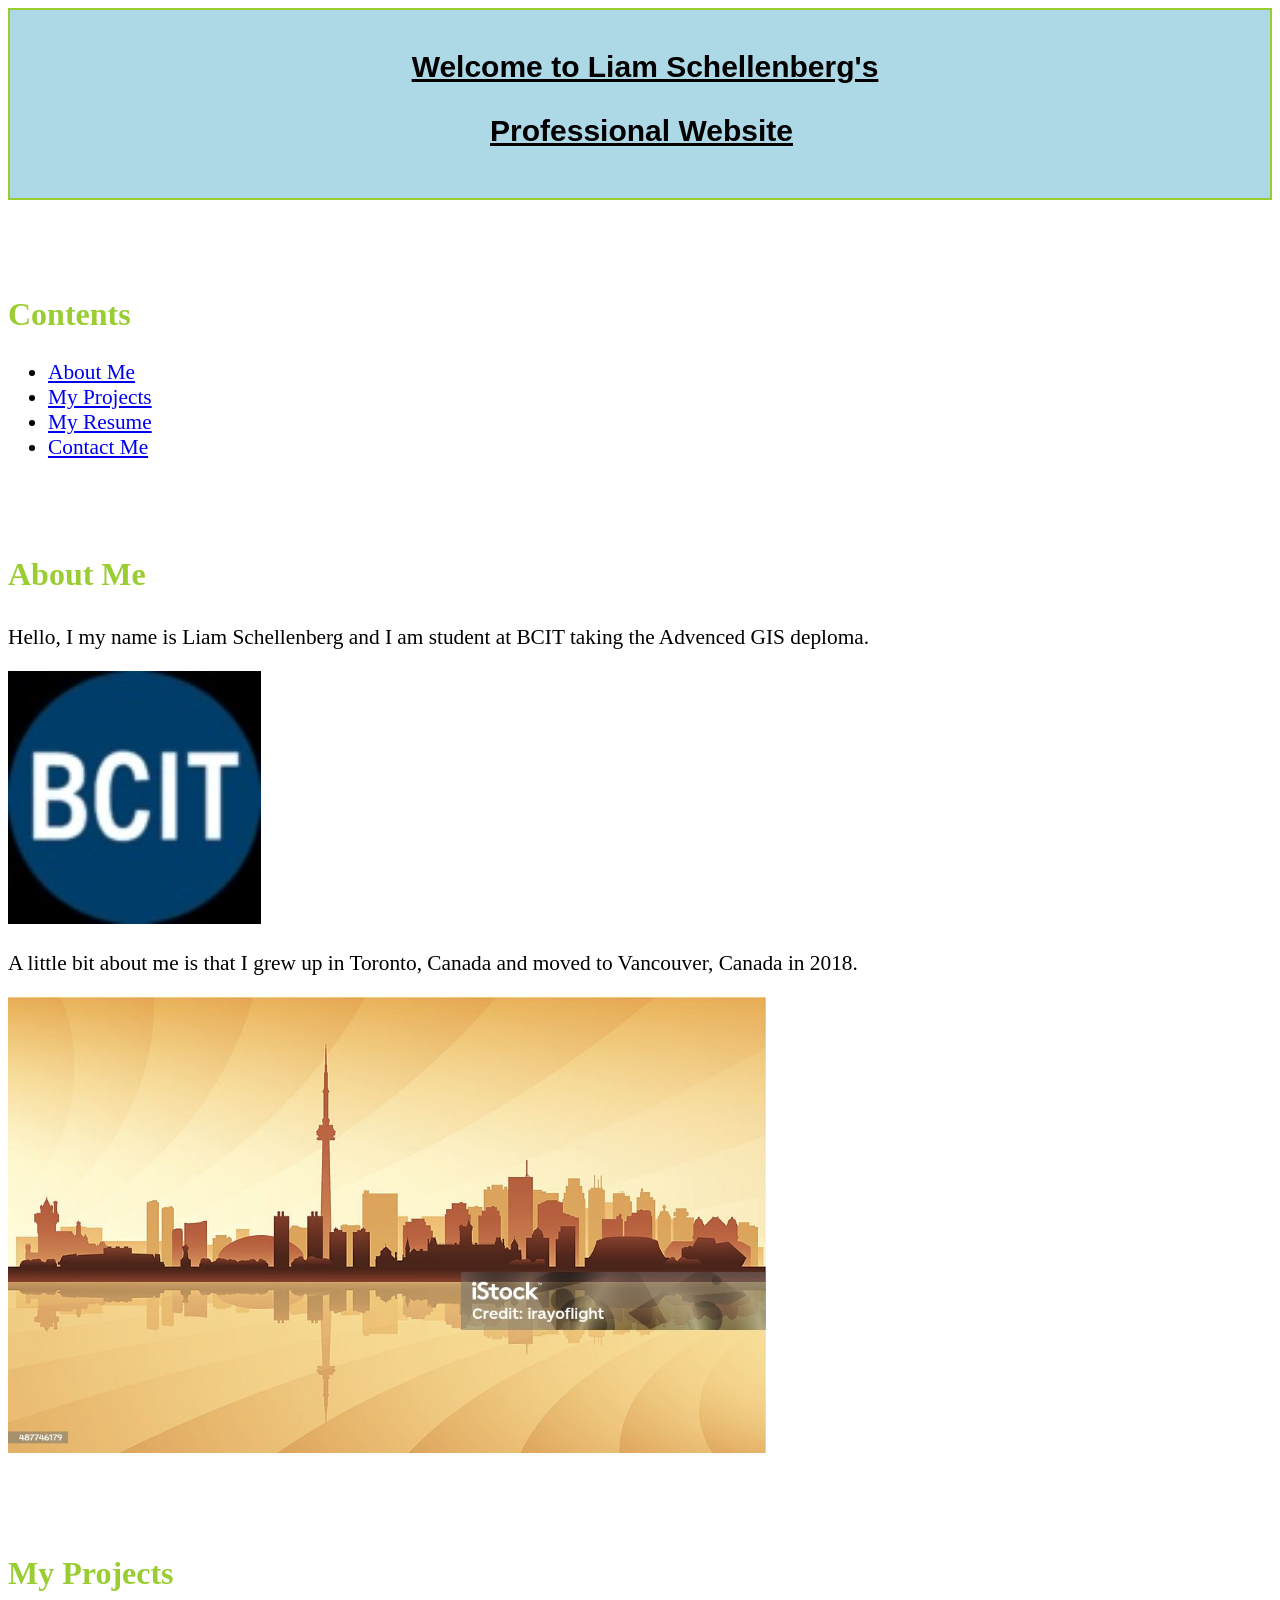
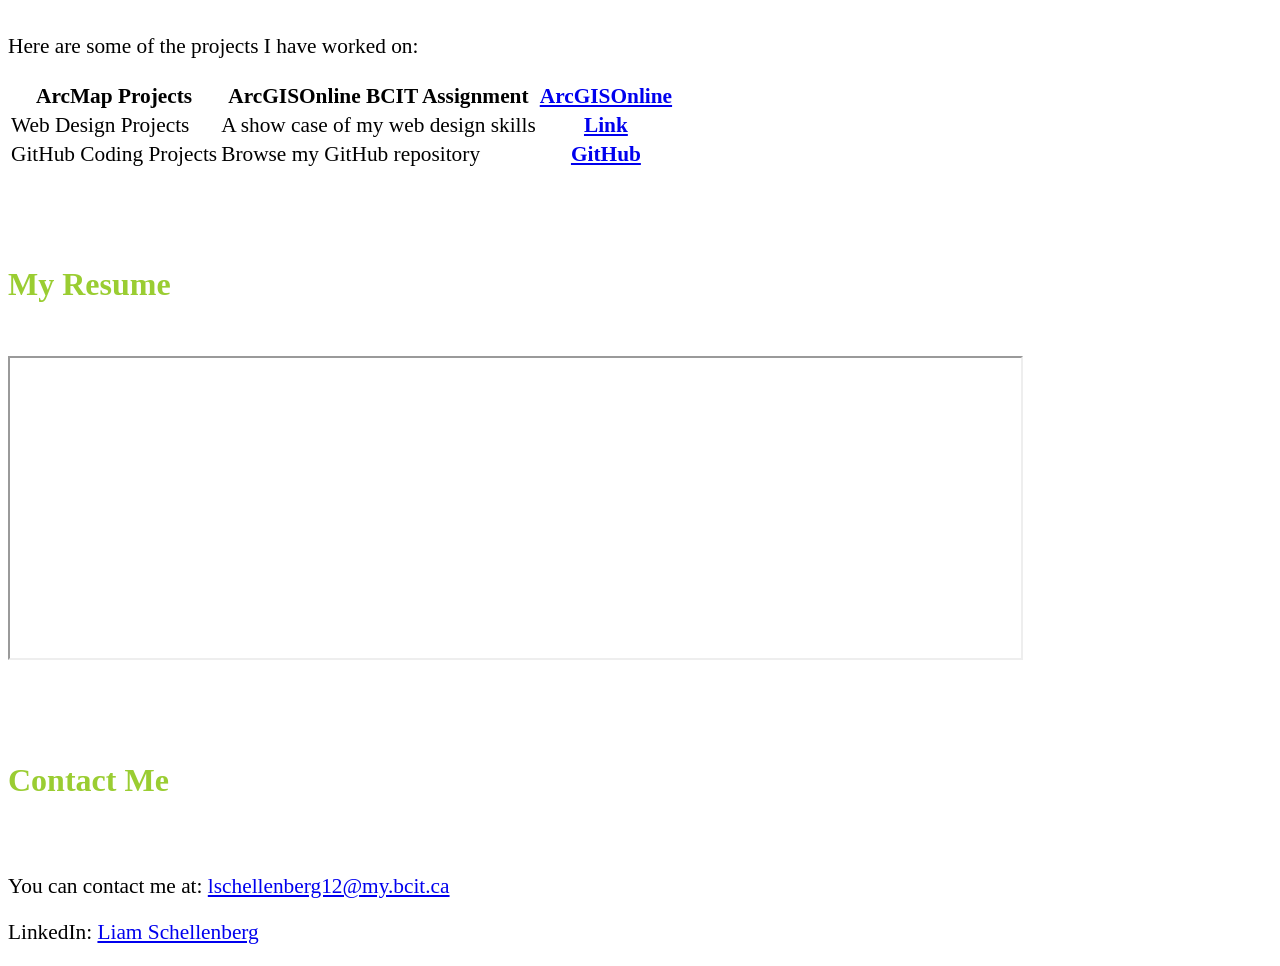
<file: index.html>
<!DOCTYPE html>
<html>
    <head>
        <title>Liam Schellenberg</title>
        <link rel="stylesheet" href="mystyle.css">


        <!--Must be realtive link-->
        <link rel="shortcut icon" href="liam_favicon.ico">

    </head>


    <body>
        <header>
            <h1>Welcome to Liam Schellenberg's 
                <p>Professional Website</p></h1>
        </header>



        <h2> Contents </h2>
        <ul>
            <li><a href="#about">About Me</a></li>
            <li><a href="#projects">My Projects</a></li>
            <li><a href="#resume">My Resume</a></li>
            <li><a href="#contact">Contact Me</a></li>
        </ul>


        <h3 id="about">About Me</h3>
<p> Hello, I my name is Liam Schellenberg and I am student at BCIT taking the Advenced GIS deploma. </p>
<p> <img src="bcitlogo.jpg" width="20%"> </p>

<p> A little bit about me is that I grew up in Toronto, Canada and moved to Vancouver, Canada in 2018. </p>

<p> <img src="torontoskyline.jpg" alt="torontoskyline" onmouseover="this.src='vancouverskyline.jpg'" 
    onmouseout="this.src='torontoskyline.jpg'" width="60%"> </p>




<h4 id="projects">My Projects</h4>
<p> Here are some of the projects I have worked on: </p>

    <table>
        <tr>
            <th>ArcMap Projects</th>
            <th>ArcGISOnline BCIT Assignment</th>
            <th><a href="https://arcg.is/0Hnje90" target="_blank">ArcGISOnline</a></th>
        </tr>
        <tr>
            <td>Web Design Projects</td>
            <td>A show case of my web design skills</td>
            <th><a href="web-design.html" target="_blank">Link</a></th>
        </tr>
        <tr>
            <td>GitHub Coding Projects</td>
            <td>Browse my GitHub repository</td>
            <th><a href="https://github.com/" target="_blank">GitHub</a></th>
        </tr>
    </table> 



<h5 id="resume">My Resume</h5>
<p> <iframe src="liam_schellenberg_cv_gis.pdf"
    width="80%" height="300px"> </iframe></p>



    <h6 id="contact">Contact Me</h6>
    <p> You can contact me at: <a href="mailto:lschellenberg12@my.bcit.ca">lschellenberg12@my.bcit.ca</a> </p>
    <p> LinkedIn: <a href="https://www.linkedin.com/in/liam-schellenberg-364903a6/" target="_blank">Liam Schellenberg</a> </p>




</html>
</file>
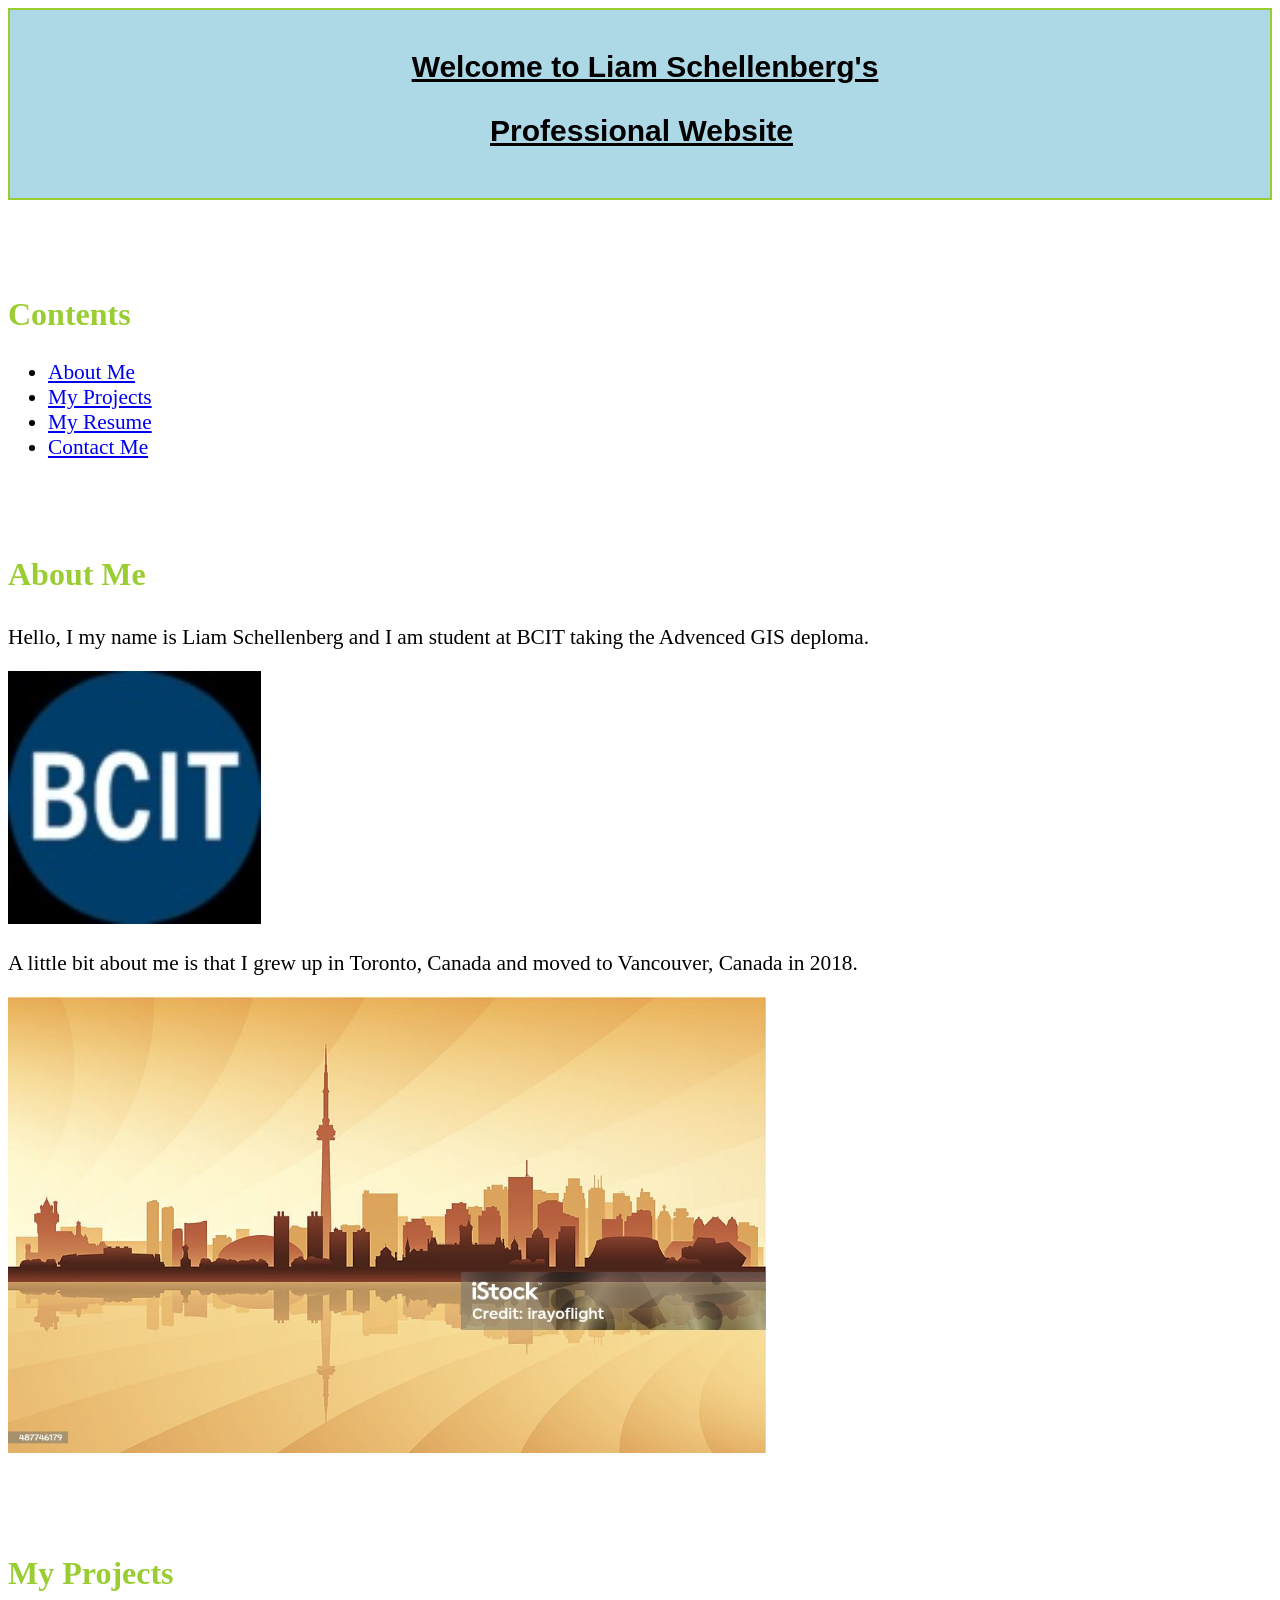
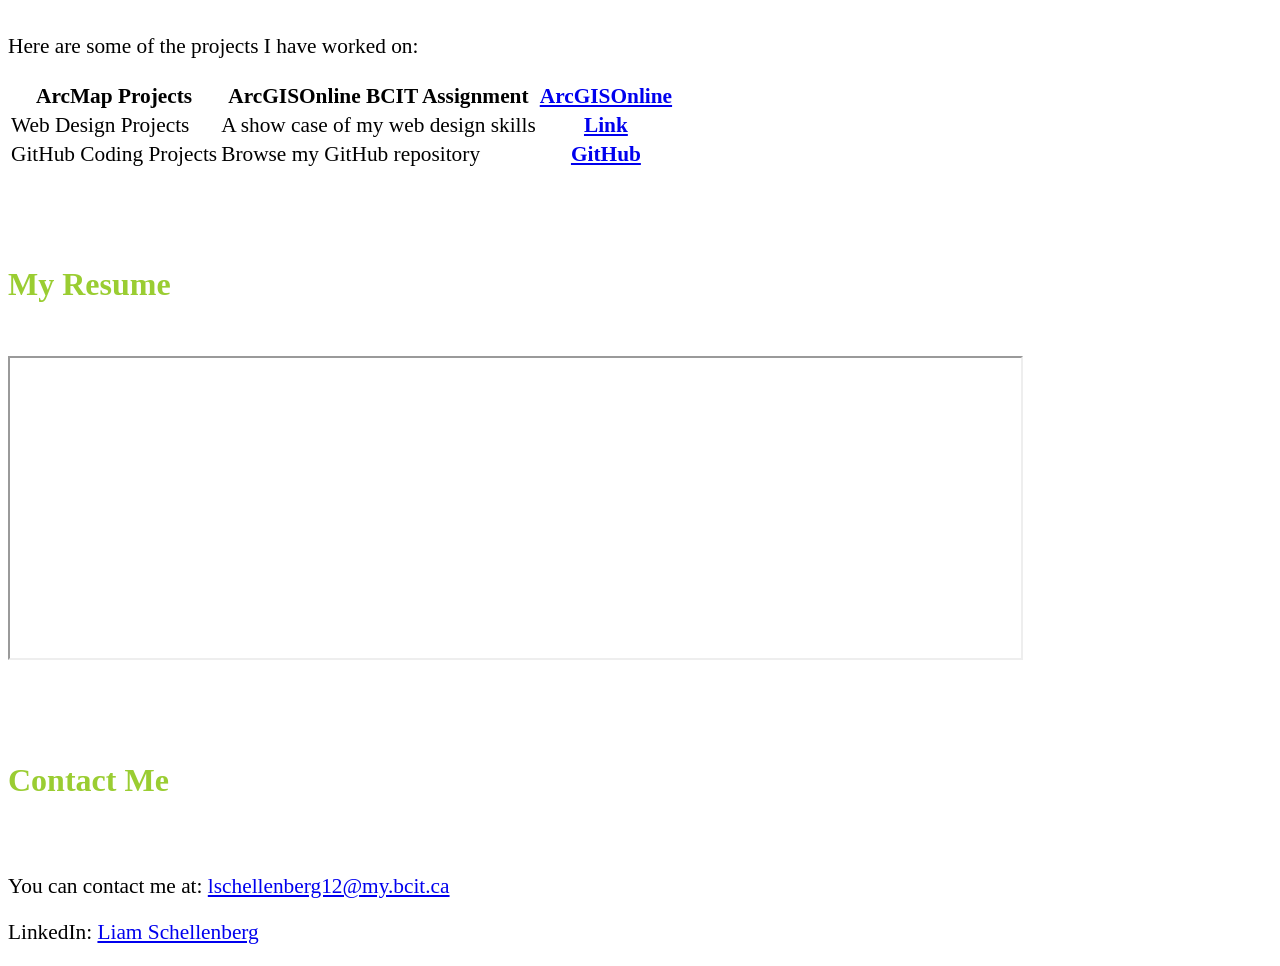
<file: mypage.html>
<!DOCTYPE html>
<html>
    <head>
        <title>Liam Schellenberg</title>
        <link rel="stylesheet" href="mystyle.css">


        <!--Must be realtive link-->
        <link rel="shortcut icon" href="liam_favicon.ico">

    </head>


    <body>
        <header>
            <h1>Welcome to Liam Schellenberg's 
                <p>Professional Website</p></h1>
        </header>



        <h2> Contents </h2>
        <ul>
            <li><a href="#about">About Me</a></li>
            <li><a href="#projects">My Projects</a></li>
            <li><a href="#resume">My Resume</a></li>
            <li><a href="#contact">Contact Me</a></li>
        </ul>


        <h3 id="about">About Me</h3>
<p> Hello, I my name is Liam Schellenberg and I am student at BCIT taking the Advenced GIS deploma. </p>
<p> <img src="bcitlogo.jpg" width="20%"> </p>

<p> A little bit about me is that I grew up in Toronto, Canada and moved to Vancouver, Canada in 2018. </p>

<p> <img src="torontoskyline.jpg" alt="torontoskyline" onmouseover="this.src='vancouverskyline.jpg'" 
    onmouseout="this.src='torontoskyline.jpg'" width="60%"> </p>




<h4 id="projects">My Projects</h4>
<p> Here are some of the projects I have worked on: </p>

    <table>
        <tr>
            <th>ArcMap Projects</th>
            <th>ArcGISOnline BCIT Assignment</th>
            <th><a href="https://arcg.is/0Hnje90" target="_blank">ArcGISOnline</a></th>
        </tr>
        <tr>
            <td>Web Design Projects</td>
            <td>A show case of my web design skills</td>
            <th><a href="web-design.html" target="_blank">Link</a></th>
        </tr>
        <tr>
            <td>GitHub Coding Projects</td>
            <td>Browse my GitHub repository</td>
            <th><a href="https://github.com/" target="_blank">GitHub</a></th>
        </tr>
    </table> 



<h5 id="resume">My Resume</h5>
<p> <iframe src="liam_schellenberg_cv_gis.pdf"
    width="80%" height="300px"> </iframe></p>



    <h6 id="contact">Contact Me</h6>
    <p> You can contact me at: <a href="mailto:lschellenberg12@my.bcit.ca">lschellenberg12@my.bcit.ca</a> </p>
    <p> LinkedIn: <a href="https://www.linkedin.com/in/liam-schellenberg-364903a6/" target="_blank">Liam Schellenberg</a> </p>




</html>
</file>
<file: mystyle.css>
body {
    font-family:'Times New Roman', Times, serif;
    font-size: 16pt;
}


header {
    background-color: lightblue;
    border: 2px solid yellowgreen;
    text-align: center;
    padding: 20px;
    text-indent: 10px;
    p {
        text-indent: 3px;
    }

}

h1 {
    font-size: 30px;
    font-family:'Helvetica', Times, serif;
    color: Black;
    text-decoration: underline;
    text-align:center;
    
}

h2 {font-size:1.5em;
    color: yellowgreen;
    margin-top: 3em;

}

h3 {
    font-size: 1.5em;
    color: yellowgreen;
    margin-top: 3em;
}

h4 {
    font-size: 1.5em;
    color: yellowgreen;
    text-align: left;
    margin-top: 3em;
}

h5 {
    font-size: 1.5em;
    color: yellowgreen;
    text-align: left;
    margin-top: 3em;

}

h6 {
    font-size: 1.5em;
    color: yellowgreen;
    text-align: left;
    margin-top: 3em;

}
</file>
